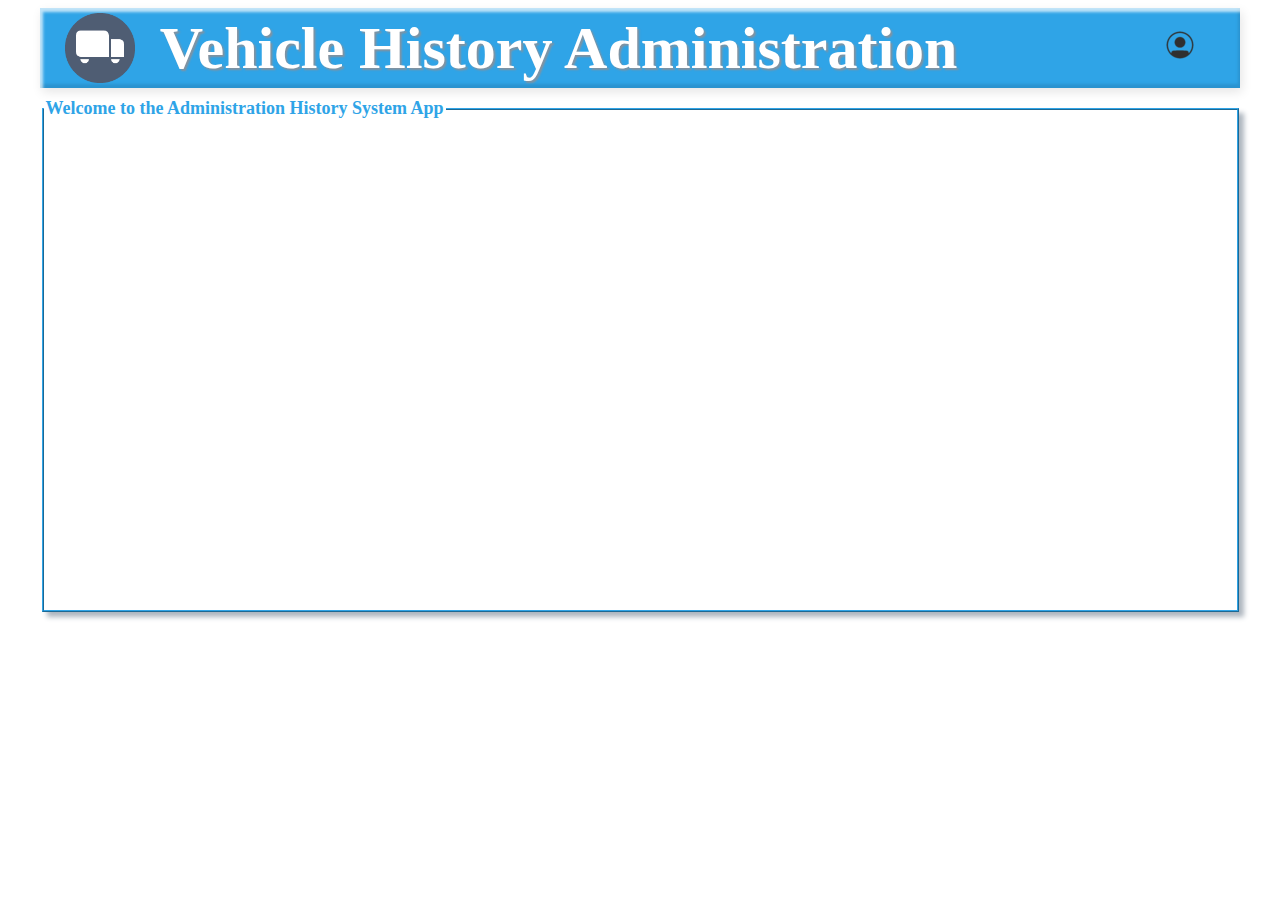
<file: index.html>
<!DOCTYPE html>
<html lang="es">
<head>
    <meta charset="UTF-8">
    <meta http-equiv="X-UA-Compatible" content="IE=edge">
    <meta name="viewport" content="width=device-width, initial-scale=1.0">
    <title>Vehicle History Administration</title>
    <link rel="stylesheet" href="./styles/style.css">
    <link rel="stylesheet" href="./js/logic.js">
    <link rel="shortcut icon" href="./imagenes/favicon.ico" type="image/x-icon">
</head>
<body>

<!--contenedor del encabezado-->    
        <header class="cont_head">
            <div class="cont_logo">
                <img src="./imagenes/logo.png" alt="">
            </div>
            <div class="cont_titulo">
                <h1>Vehicle History Administration</h1>
            </div>
            <nav class="cont_login">
                <button id="btn_login" onclick="ab_login()"><img src="./imagenes/user_1.png" alt=""></button>
            </nav>
        </header>
<!--contenedor inicial--> 
        <section class="cont_inicial">
            <fieldset>
                <legend>Welcome to the Administration History System App</legend>
                        
                        <form action="./validation/validation.php" method="POST" class="form_login" id="login">
                            <nav class="cont_cerrar">
                                <button class="btn_cerrar" onclick="ce_login()">X</button>
                            </nav>
                            <div class="cont_input">
                            
                                <input type="text" placeholder="User" required name="user">
                                <input type="password" placeholder="Password" required name="password">
                            </div>
                            <div class="cont_fbotones">
                                <button class="btn_entry" type="submit">Entry</button>
                            </div>
                        </form>
                     
            </fieldset>
        </section>
        <script src="./js/logic.js"></script>
</body>
</html>
</file>
<file: styles/style.css>
body{
    font-family:'Arial Narrow';
    overflow: hidden;
}
.cont_head{
    width: 95%;
    height: 80px;
    margin: 0 auto;
    display: flex;
    background-color: #2fa4e7;
    box-shadow: inset   3px 4px 3px rgba(255,255,255,.7), 
                inset   -2px -4px 3px rgba(0,0,0,.1), 
                        2px 4px 10px rgba(0,0,0,.1);
}
.cont_logo{
    width: 10%;
    height: 100%;
    display: flex;
    justify-content: center;
    align-items: center;
}
.cont_logo img{
    width: 70px;
    height: 70px;
}
.cont_titulo{
    width: 80%;
    height: 100%;
    display: flex;
    justify-content: left;
    align-items: center;
}
.cont_titulo h1{
    color: #fff;
    font-size: 60px;
    font-family: 'Brush Script MT';
    text-shadow: 2px 2px 2px #85929E;
}
.cont_login{
    width: 10%;
    height: 100%;
    display: flex;
    justify-content: center;
    align-items: center;
}
.cont_login button{
    color: #fff;
    font-size: 25px;
    font-family: 'Corbel Light';
    border: none;
    background: none;
}
.cont_login button:hover{
    font-weight: bold;
    font-size: 30px;
}
/*-- contenedor inicial --*/
.cont_inicial{
    width: 95%;
    height: 520px;
    display: block;
    margin: 0 auto;
}
.cont_inicial fieldset{
    width: 99.4%;
    height: 98%;
    margin-top: 10px;
    border: 2px ridge #2fa4e7;
    box-shadow: 5px 5px 5px #AEB6BF;
    color: #2fa4e7;
    font-size: 30px;
    font-family: 'Corbel Light';
    display: flex;
    justify-content: center;
    align-items: center;
    padding: 0%;
}
.btn_nosotros{
    width: auto;
    height: auto;
    background: none;
    border: none;
    align-items: center;
}
.btn_nosotros:hover{
    cursor: pointer;
}
/*-- contenedor msg nosotros --*/
.cont_nosotros{
    width: 40%;
    height: 50%;
    display: none;
    text-align: justify;
    border: 2px solid #2fa4e7;
    box-shadow: 5px 5px 5px #AEB6BF;
}
.cont_nosotros p{
    color: #000;
    font-size: large;
    margin: 15px;
}
.cont_cerrar{
    width: 100%;
    height: 10%;
    display: flex;
    justify-content: right;
    background-color: #2fa4e7;
}
.btn_cerrar{
    width: 5%;
    height: 100%;
    color: #fff;
    border: none;
    background: none;
}
/*-- formulario de logueo --*/
.form_login{
    width: 30%;
    height: 45%;
    display: none;
    border: 2px solid #2fa4e7;
    box-shadow: 5px 5px 5px #AEB6BF;
}
.cont_input{
    width: 100%;
    height: 65%;
    display: block;
}
.cont_input input{
    width: 90%;
    height: 25px;
    margin: 10px 0 14px 10px;
    outline: none;
    border: none;
    border-bottom: 1px ridge #2fa4e7;
    font-size: 20px;
    font-family:  'Arial Narrow';
}
.cont_fbotones{
 width: 100%;
 height: 25%;
 display: flex;
 justify-content: center;
 align-items: center;
}
.btn_entry{
   width: 100px;
   height: 75%;
   color: #fff;
   font-size: 25px;
   font-family:  'Arial Narrow';
   border-radius: 5px;
   border: 1px solid #2fa4e7;
   background-color: #2fa4e7;
   box-shadow: 2px 2px 2px #AEB6BF;
}
.btn_entry:hover{
    color: #2fa4e7;
    background-color: #fff;
    cursor: pointer;
}
/*-- contenedor del menu --*/
.cont_inicial2{
    width: 94.6%;
    height: 510px;
    margin: 10px auto;
    border: 2px ridge #2fa4e7; 
    box-shadow: 5px 5px 5px #AEB6BF;
}
.cont_menu{
    width: 100%;
    height: 10%;
    display: flex;
    justify-content: left;
    align-items: center;
    background-color: #2fa4e7;
    box-shadow: inset   3px 4px 3px rgba(255,255,255,.7), 
                inset   -2px -4px 3px rgba(0,0,0,.1), 
                        2px 4px 10px rgba(0,0,0,.1);
}
.cont_menu .btn_busq{
    width: 50px;
    height: 70%;
    color: #fff;
    border: 1px solid #2fa4e7;
    border-radius: 5px;
    background: none;
    font-size: large;
    font-family: 'Arial Narrow';
    margin-left: 25px;
}
.cont_menu button:hover{
    cursor: pointer;
}
.cont_menu button img:hover{
    width: 34px;
    height: 34px;
}
.cont_menu input{
    width: 200px;
    height: 55%;
    border-radius: 5px;
    border: 1px inset #85929E;
    outline: none;
    text-align: center;
    margin-left: 70px;
}


.btn_menu {
    width: 100%;
    height: 100%;
    display: flex;
    justify-content: center;
    align-items: center;
    background:none;
    color: white;
    padding: 16px;
    font-size: 16px;
    border: none;
    cursor: pointer;
}
.cont_menu2{
    width: 100%;
    height: 8%;
    display: flex;
    justify-content: space-between;
    align-items: center;
    font-family: 'Arial Narrow';
    background-color: #1497db;
    box-shadow: inset   3px 4px 3px rgba(255,255,255,.7), 
                inset   -2px -4px 3px rgba(0,0,0,.1), 
                        2px 4px 10px rgba(0,0,0,.1);
}
.menu{
    width: 14%;
    position: relative;
    display: inline-block;
}
.cont_btns {
    width: 100%;
    height: 0;
    display: block;
    position: absolute;
    background-color: #fff;
    box-shadow: 3px 3px 3px #85929E;
    z-index: 1;
    overflow: hidden;
}
.cont_btns button {
    width: 100%;
    height: 30px;
    border: none;
    color: #000;
    display: flex;
    text-align: left;
    align-items: center;
    background-color: #fff;
    cursor: pointer;
}
.cont_btns button a{
    color: #000;
    text-decoration: none;
}
.cont_btns button a:hover{
    color: #fff;
}
.cont_btns button:hover {
    color: #fff;
    background-color: #2fa4e7;
}
.img_btn{
    width: 16px;
    height: 16px;
    margin-right: 7px;
}
.menu:hover .cont_btns {
    height: 150px;
    transition: 1.2s;
}
.menu:hover .btn_menu {
    opacity: 0.3;
    transition: 1s;
}
.contenedor{
    width: 100%;
    height: 100%;
    display: flex;
}

.form_registro{
    width: 25%;
    height: 100%;
    display: block;
    justify-content: right;
}
/*.form_registro button{
    width: 150px;
    height: 40px;
    color: #fff;
    border-radius: 4px;
    font-size: larger;
    margin: 50px auto 0 25%;
    background-color: #2fa4e7;
    border: 1px outset #2fa4e7;
}
.form_registro button:hover{
    color: #2fa4e7;
    background-color: #fff;
    font-size: large;
    cursor: pointer;
}*/
.input_form{
    width: 280px;
    height: 25px;
    border: 1px inset #000;
    margin: 15px auto 0 16px;
    outline: none;
    font-size: large;
    font-family: 'Corbel Light';
    border-radius: 3px;
}
.form_edicion{
    width: 75%;
    height: 100%;
}
/*--------------------------------*/
.cont-box{
    width: 90%;
    height: 440px;
    margin: 10px auto;
    overflow: hidden;
    box-shadow: 2px 2px 2px #909497 ;
}

.t_head{
    width: 100%;
    height: 10%;
    display: flex;
    align-items: center;
    background-color: #2fa4e7;
    box-shadow: inset   3px 4px 3px rgba(255,255,255,.7), 
                inset   -2px -4px 3px rgba(0,0,0,.1), 
                        2px 4px 10px rgba(0,0,0,.1);
}
.t_head button{
    width: 20%;
    height: 100%;
    color: #fff;
    font-size: larger;
    font-family: 'Arial Narrow';
    border: none;
    background:none;
    text-align: center;
}
.t_head .btn-1{
    width: 25%;
}
.cont-tabla{
    width: 99.9%;
    height: 90%;
    display: block;
    overflow-y: auto;
}
.cont-box-n{
    width: 70%;
    height: 80%;
    margin: 15px auto;
    display: block;
    overflow-y: auto;
}
.table-1{
    width: 100%;
    height: auto;
    padding: 0%;
    border-collapse: collapse;
    background-color: #eeeff0;
}
.table-1 td{
    width: 20%;
    height: 40px;
    color: #000;
    font-size: 16px;
    font-family: 'Arial Narrow';
    text-align: center;
    border-bottom: 0.5px solid #001;
}
.table-1 .td-1{
    width: 16.7%;
    height: 40px;
    color: #000;
    font-size: 16px;
    font-family: 'Arial Narrow';
    text-align: center;
    border-bottom: 0.5px solid #001;
}
.table-1 .td-2{
    width: 20%;
    height: 40px;
    color: #000;
    font-size: 16px;
    font-family: 'Arial Narrow';
    text-align: center;
    border-bottom: 0.5px solid #001;
}
.table-1 .td-3{
    width: 25%;
    height: 40px;
    color: #000;
    font-size: 16px;
    font-family: 'Arial Narrow';
    text-align: center;
    border-bottom: 0.5px solid #001;
}

.table-1 tr:hover{
    cursor:pointer;
    background-color: #fff;
}
/*tr:nth-child(even){
    background-color: #85C1E9;
}*/
.cont-tabla::-webkit-scrollbar{
    width: 0.5px;
    background-color: #fff;
}
.cont-tabla::-webkit-scrollbar-thumb{
    border-radius: 10px;
    background-color: #fff;
}
.btn-style{
    width: 150px;
    height: 40px;
    color: #fff;
    border-radius: 4px;
    font-size: larger;
    margin: 35px auto 0 25%;
    box-shadow: 1px 1px 1px #85929E;
}
.btn-style-2{
    width: 150px;
    height: 40px;
    color: #fff;
    border-radius: 4px;
    font-size: larger;
    margin: 15px auto 0 25%;
    box-shadow: 1px 1px 1px #85929E;
}
.color-1{
    background-color: #2fa4e7;
    border: 1px solid #2fa4e7;
}
.color-1:hover{
    color: #2fa4e7;
    background-color: #fff;
    font-size: large;
    cursor: pointer;
}
.color-2{
    background-color: #E74C3C;
    border: 1px solid #E74C3C;
}
.color-2:hover{
    color: #E74C3C;
    background-color: #fff;
    font-size: large;
    cursor: pointer;
}
.color-3{
    background-color: #2ECC71;
    border: 1px solid #2ECC71;
}
.color-3:hover{
    color: #2ECC71;
    background-color: #fff;
    font-size: large;
    cursor: pointer;
}
.color-4{
    background-color: #F4D03F;
    border: 1px solid #F4D03F;
}
.color-4:hover{
    color: #F4D03F;
    background-color: #fff;
    font-size: large;
    cursor: pointer;
}

.cont_menu3{
    width: 100%;
    height: 8%;
    margin-top: -30%;
    display: none;
    justify-content: space-between;
    align-items: center;
    font-family: 'Arial Narrow';
    background-color: #1497db;
    box-shadow: inset   3px 4px 3px rgba(255,255,255,.7), 
                inset   -2px -4px 3px rgba(0,0,0,.1), 
                        2px 4px 10px rgba(0,0,0,.1);
}
.cont_menu3 .btn-ini{
    margin-right: 20px;
    border: none;
    background: none;
}
.btn-1{
    width: 25%;
}
.t_head .btn-2{
    width: 50%;
}
.t_head .btn-3{
    width: 33.3%;
}
.t_head .btn-9{
    width: 20%;
}
.cont-btn-serv{
    margin-top: 100px;
}
.input_form-serv{
    width: 280px;
    height: 25px;
    border: 1px inset #000;
    margin: 60px auto 0 16px;
    outline: none;
    font-size: large;
    font-family: 'Corbel Light';
    border-radius: 3px;
}
.cont_menu-2 .btn-menu-2{
    width: 15%;
    height: 100%;
    background: none;
    border: none;
}
.btn-menu-2 a{
    color: #fff;
    text-decoration: none;
    font-size: 14px;
}
.btn-menu-2 a:hover{
    font-size: 16px;
}
.cont_menu-2{
    width: 100%;
    height: 10%;
    display: flex;
    justify-content: left;
    align-items: center;
    background-color: #2fa4e7;
    box-shadow: inset   3px 4px 3px rgba(255,255,255,.7), 
                inset   -2px -4px 3px rgba(0,0,0,.1), 
                        2px 4px 10px rgba(0,0,0,.1);
}
.cont-work{
    width: 100%;
    height: 85%;
    display: flex;
}

.cont-dinfo{
    width: 30%;
    height: 100%;
}
.cont-dinfo fieldset{
    width: 100%;
    height: 95%;
    font-size: 16px;
    padding: 0%;
    margin: 25px 50px;
}
fieldset legend{
    font-size: large;
    font-weight: bold;
    font-family: 'Corbel Light';;
}
fieldset .titulo{
    font-size: large;
    font-weight: bold;
    font-family: 'Corbel Light';
    margin: 10px auto 0 0;
    background-color: #F2F3F4;
}
fieldset .info{
    font-size: 16px;
    font-family: 'Corbel Light';
    margin: 13px 0 0 85px;
}
fieldset input{
    border: none;
    outline: none;
}
.cont-dvehiculo{
    width: 60%;
    height: 93%;
    margin-left: 70px;
    margin-top: 35px;
    border: 1px inset #909497;
    overflow-y: scroll;
}
.cont_menu .btn_busq-2{
    width: 50px;
    height: 70%;
    color: #fff;
    border: 1px solid #2fa4e7;
    border-radius: 5px;
    background: none;
    font-size: large;
    font-family: 'Arial Narrow';
    margin-left: 840px;
}
.cont_menu .btn_busq-2:hover{
    cursor: pointer;
}
.cont_menu .btn_busq-2 img:hover{
    width: 34px;
    height: 34px;
}
.cont-form-pdf{
    width: 50%;
    height: 20%;
    margin: 10px auto;
}

.cont_menu2 .btn-refresh{
    width: 50px;
    height: 100%;
    border: none;
    background: none;
    cursor: pointer;
    margin-left: 1190px;
}
/*.btn-refresh .img-btn-2{
    width: 70%;
    height: 70%;
}*/
.btn-refresh .img-btn-2:hover{
    width: 75%;
    height: 75%;
}

.form_registro-2{
    width: 35%;
    height: 90%;
    display: block;
    justify-content: right;
    margin: 20px auto;
}
.form_registro-2 label{
    font-family: 'Arial Narrow';
    font-size: large;
}
.form_registro-2 input{
    width: 90%;
    margin-top: 10px;
    margin-bottom: 10px;
}
.form_registro-2 button{
    margin: 25px 150px 0px;
}
.form_registro-3{
    width: 35%;
    height: 90%;
    display: block;
    justify-content: right;
    margin: 5px auto;
}
.form_registro-3 label{
    margin-left: 5px;
    font-family: 'Arial Narrow';
    font-size: large;
}
.form_registro-3 input{
    width: 90%;
    margin-top: 5px;
    margin-bottom: 5px;
}
.form_registro-3 button{
    margin: 25px 145px 0px;
}
</file>
